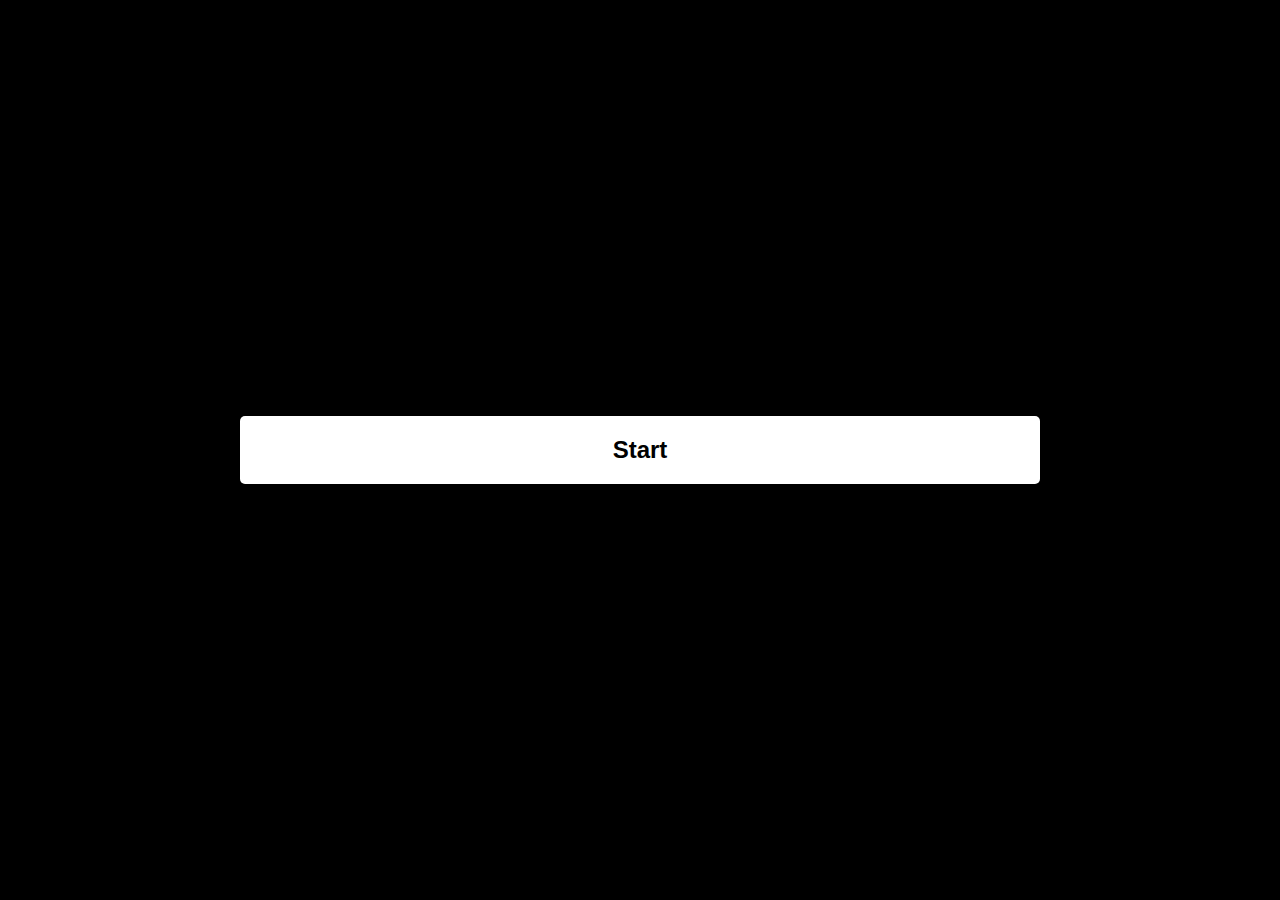
<file: index.html>
<!DOCTYPE html>
<html lang="en">

<head>
    <meta charset="UTF-8">
    <meta name="viewport" content="width=device-width, initial-scale=1.0">
    <link href="style.css" rel="stylesheet">
    <script src="https://code.jquery.com/jquery-3.5.1.min.js"></script>
    <script defer src="script.js"></script>


    <title>Code Quiz</title>
</head>

<body>
</body>
<div class="container">
    <div id="question-container" class="hide">
        <h1 id='time-down' class='zero time'></h1>
        <h1 class=time></h1>
        <div id='question'>Question</div>
        <div id='answer-btn' class=btn-grid>
            <button class="btn"> Answer 1</button>
            <button class="btn"> Answer 2</button>
            <button class="btn"> Answer 3</button>
            <button class="btn"> Answer 4</button>
            <p id="correct-answer"></p>
        </div>
    </div>
    <div class="controls">
        <button id="start-btn" class="start-btn btn">Start</button>
        <button id="next-btn" class="next-btn btn hide">Next</button>


    </div>
    <div id="final-container" class="hide">
        <h1>
            Thank You For Playing!
        </h1>
        <h2> Your Score: <span id="score"> </span></h2>
        <h2>
            Enter your intials: <input id="initials" type="text">
        </h2>
        <button id="game"> Submit Score </button>
        <div id='display'>
            <h4 id=response></h4>
        </div>
    </div>
    <div id="high-score" class="hide"></div>
    </body>

</html>
</file>
<file: style.css>
*, *::before, *::after {
    box-sizing: border-box;
    font-family: 'Franklin Gothic Medium', 'Arial Narrow', Arial, sans-serif
}

:root {
    --hue-neautral: 0,0,0;
    --hue-wrong: 0;
    --hue-correct: 145;
}

body {
    --hue: var(--hue-neautral);
    padding:0;
    margin:0;
    display: flex;
    justify-content: center;
    align-items: center;
    width:100vw;
    height: 100vh;
    background-color: black;
}

body.correct {
    --hue: var(--hue-correct):
}

body.wrong {
    --hue: var(--hue-wrong);
}

.title {
    color: white;
    display: flex;
    flex-direction: row;
}

.container {
    width:800px;
    max-width: 80%;
    background-color: white;
    border-radius: 5px;
    padding:10px;
    box-shadow: 5 5 10px;

}

.btn-grid {
    display: grid;
    grid-template-columns: repeat(2, auto);
    gap: 10px;
    margin: 20px 0;
}

.btn {
    --hue: var(--hue-neautral);
    border: 3px solid hsl(var(--hue), 100%, 30%);
    background-color: hsl(var(--hue) 100%, 50%);
    border-radius: 5px;
    padding: 5px 10px;
    color: black;
    outline:none;
}

.btn:hover {
    border-color: black;
}

.btn.correct {
    --hue:var(--hue-correct);
    color:black
}

.btn.wrong {
    --hue: var(--hue-wrong);
}

.start-btn {
    font-size: 50px;
    color: #fff;
  text-align: center;
  -webkit-animation: glow 1s ease-in-out infinite alternate;
  -moz-animation: glow 1s ease-in-out infinite alternate;
  animation: glow 1s ease-in-out infinite alternate;
}


.start-btn, .next-btn {
    font-size: 1.5rem;
    font-weight: bold;
    padding: 10px 20px;
    color:black
}

.controls {
    display:flex;
    justify-content: center;
    align-items: center;
}

.zero {
    display: flex;
    justify-content: center;
    align-items: center;
    color:royalblue;
}

.hide {
    display: none;
}

.time {
    display: flex;
    justify-content: center;
    align-items: center;
}
@-webkit-keyframes glow {
    from {
      text-shadow: 0 0 10px #fff, 0 0 20px #fff, 0 0 30px #e60073, 0 0 40px #e60073, 0 0 50px #e60073, 0 0 60px #e60073, 0 0 70px #e60073;
    }
    to {
      text-shadow: 0 0 20px #fff, 0 0 30px #ff4da6, 0 0 40px #ff4da6, 0 0 50px #ff4da6, 0 0 60px #ff4da6, 0 0 70px #ff4da6, 0 0 80px #ff4da6;
    }
  }
</file>
